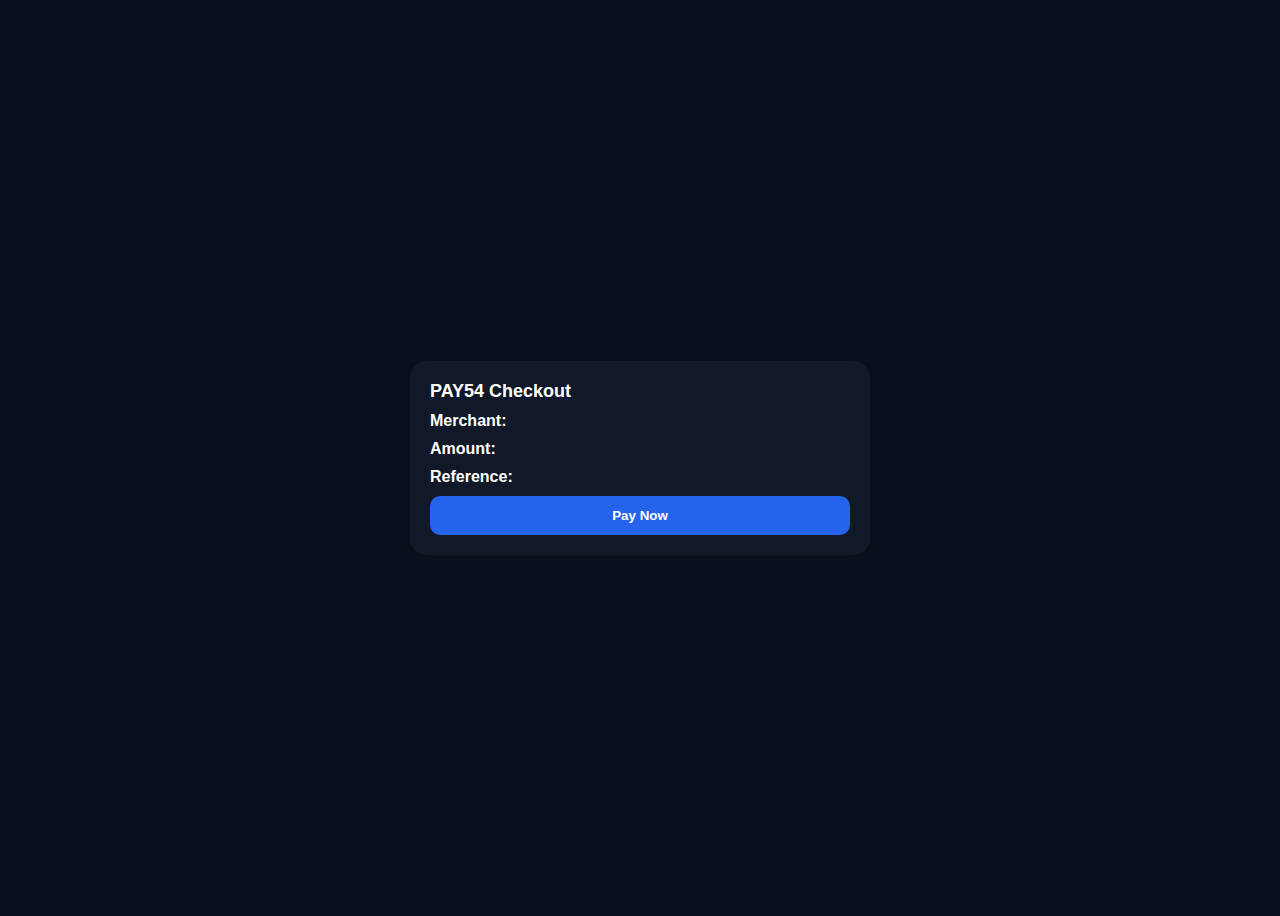
<file: checkout.html>
<!DOCTYPE html>
<html lang="en">
<head>
<meta charset="UTF-8">
<meta name="viewport" content="width=device-width, initial-scale=1">
<title>PAY54 Checkout</title>

<link rel="stylesheet" href="assets/css/dashboard.css">

<style>
body{
  display:flex;
  justify-content:center;
  align-items:center;
  height:100vh;
  background:#0a0f1c;
  color:#fff;
  font-family:sans-serif;
}

.checkout-box{
  width:100%;
  max-width:420px;
  background:#111827;
  border-radius:16px;
  padding:20px;
}

.checkout-title{
  font-size:18px;
  font-weight:900;
  margin-bottom:10px;
}

.checkout-item{
  margin:10px 0;
}

.checkout-btn{
  width:100%;
  padding:12px;
  border:none;
  border-radius:10px;
  background:#2563eb;
  color:white;
  font-weight:900;
  cursor:pointer;
}
</style>

</head>

<body>

<div class="checkout-box">

  <div class="checkout-title">PAY54 Checkout</div>

  <div class="checkout-item">
    <b>Merchant:</b> <span id="coMerchant"></span>
  </div>

  <div class="checkout-item">
    <b>Amount:</b> <span id="coAmount"></span>
  </div>

  <div class="checkout-item">
    <b>Reference:</b> <span id="coRef"></span>
  </div>

  <button class="checkout-btn" id="payNow">Pay Now</button>

</div>

<script src="assets/js/ledger.js"></script>
<script src="assets/js/receipts.js"></script>

<script>

const params = new URLSearchParams(window.location.search);

const merchant = params.get("merchant") || "Unknown Store";
const amount = Number(params.get("amount") || 0);
const currency = params.get("currency") || "NGN";
const ref = params.get("ref") || "N/A";
const returnUrl = params.get("return") || "";

document.getElementById("coMerchant").textContent = merchant;
document.getElementById("coAmount").textContent = currency + " " + amount;
document.getElementById("coRef").textContent = ref;

<script>

const params = new URLSearchParams(window.location.search);

const merchant = params.get("merchant") || "Unknown Store";
const amount = Number(params.get("amount") || 0);
const currency = params.get("currency") || "NGN";
const ref = params.get("ref") || ("ORDER_" + Date.now());

document.getElementById("coMerchant").textContent = merchant;
document.getElementById("coAmount").textContent = currency + " " + amount;
document.getElementById("coRef").textContent = ref;

/* =========================
   🔥 CREATE REQUEST ONLY
========================= */

(function(){

  if(!window.PAY54_REQUESTS){
    console.warn("Request system not ready");
    return;
  }

  PAY54_REQUESTS.create({
    merchant,
    amount,
    currency,
    ref
  });

})();

/* =========================
   🔁 AUTO REDIRECT TO DASHBOARD
========================= */

setTimeout(()=>{
  window.location.href = "dashboard.html";
}, 800);

</script>

</script>

</body>
</html>
</file>
<file: assets/css/dashboard.css>

</file>
